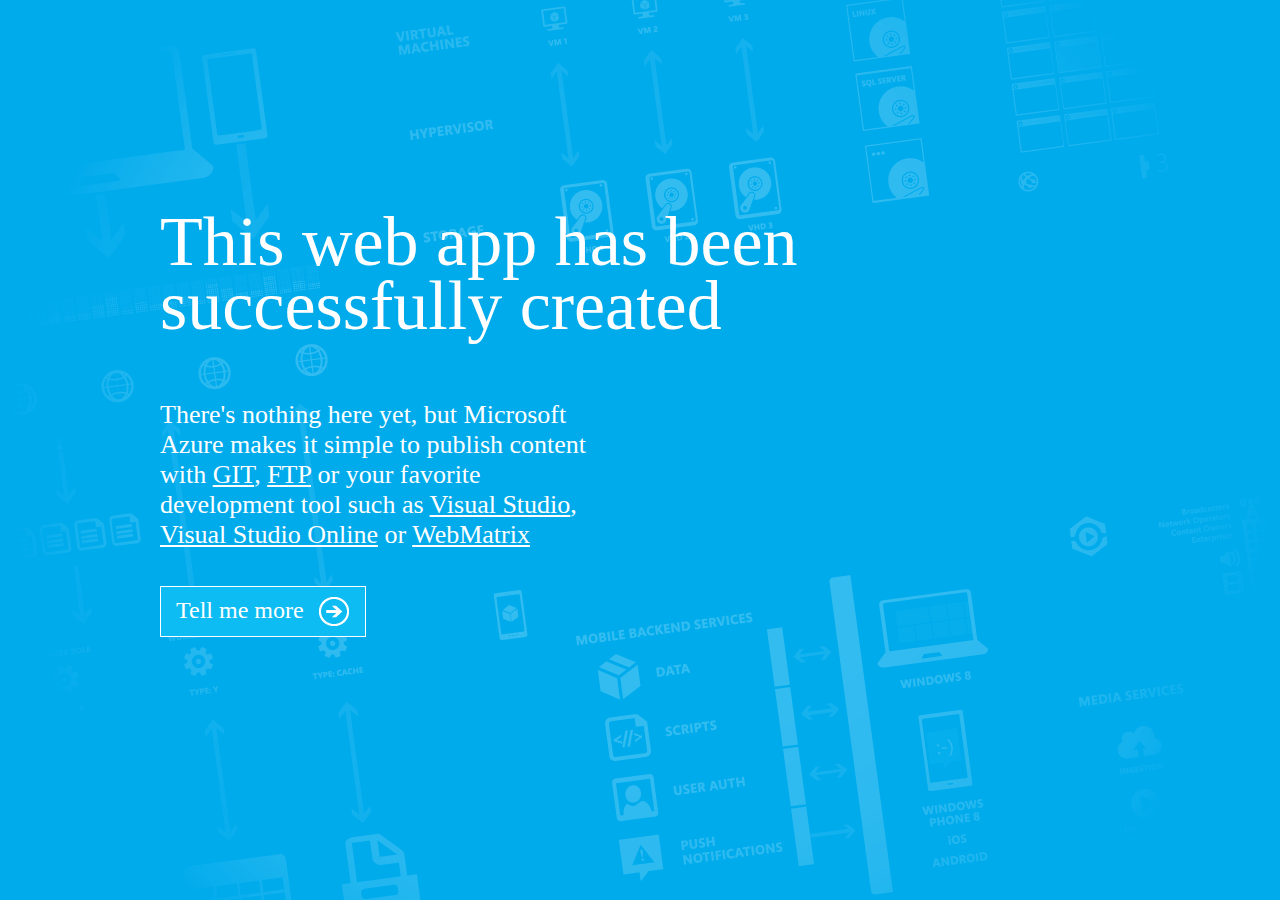
<file: hostingstart.html>
﻿<!DOCTYPE html><html><head>    <title>Microsoft Azure Web App - Welcome</title>    <style type="text/css">        html {            height: 100%;            width: 100%;        }        #feature {            width: 960px;            margin: 95px auto 0 auto;            overflow: auto;        }        #content {            font-family: "Segoe UI";            font-weight: normal;            font-size: 26px;            color: #ffffff;            float: left;            width: 460px;            margin-top: 68px;            margin-left: 0px;            vertical-align: middle;        }            #content h1 {                font-family: "Segoe UI Light";                color: #ffffff;                font-weight: normal;                font-size: 70px;                line-height: 48pt;                width: 800px;           padding-bottom: 15px; }        p a, p a:visited, p a:active, p a:hover {            color: #ffffff;        }        #content a.button {            background: #0DBCF2;            border: 1px solid #FFFFFF;            color: #FFFFFF;            display: inline-block;            font-family: Segoe UI;            font-size: 24px;            line-height: 46px;            margin-top: 10px;            padding: 0 15px 3px;            text-decoration: none;        }            #content a.button img {                float: right;                padding: 10px 0 0 15px;            }            #content a.button:hover {                background: #1C75BC;            }        body {            background-image: url('[data-uri]');            background-repeat: no-repeat;            background-position: center;        }    </style >    </head><body bgcolor="#00abec" >    <div id="feature">        <div id="content">            <h1>This web app has been successfully created</h1>            <p>                There's nothing here yet, but Microsoft Azure makes it simple to publish content with                <a href="http://www.windowsazure.com/en-us/documentation/articles/web-sites-deploy/#git" alt="GIT">GIT</a>,                <a href="http://azure.microsoft.com/en-us/documentation/articles/web-sites-deploy/#ftp" alt="FTP">FTP</a> or your favorite development tool such as                <a href="http://azure.microsoft.com/en-us/documentation/articles/web-sites-deploy/#vs" alt="VWD Express 2012">Visual Studio</a>,                <a href="http://azure.microsoft.com/en-us/documentation/articles/web-sites-deploy/#vso" alt="Visual Studio Online">Visual Studio Online</a> or                <a href="http://go.microsoft.com/fwlink/?LinkId=262003" alt="WebMatrix">WebMatrix</a>            </p>            <a href="http://azure.microsoft.com/en-us/documentation/articles/web-sites-deploy/" class="button">Tell me more<img border="0" src="[data-uri]%3D" /></a>        </div>    </div></body></html>
</file>
